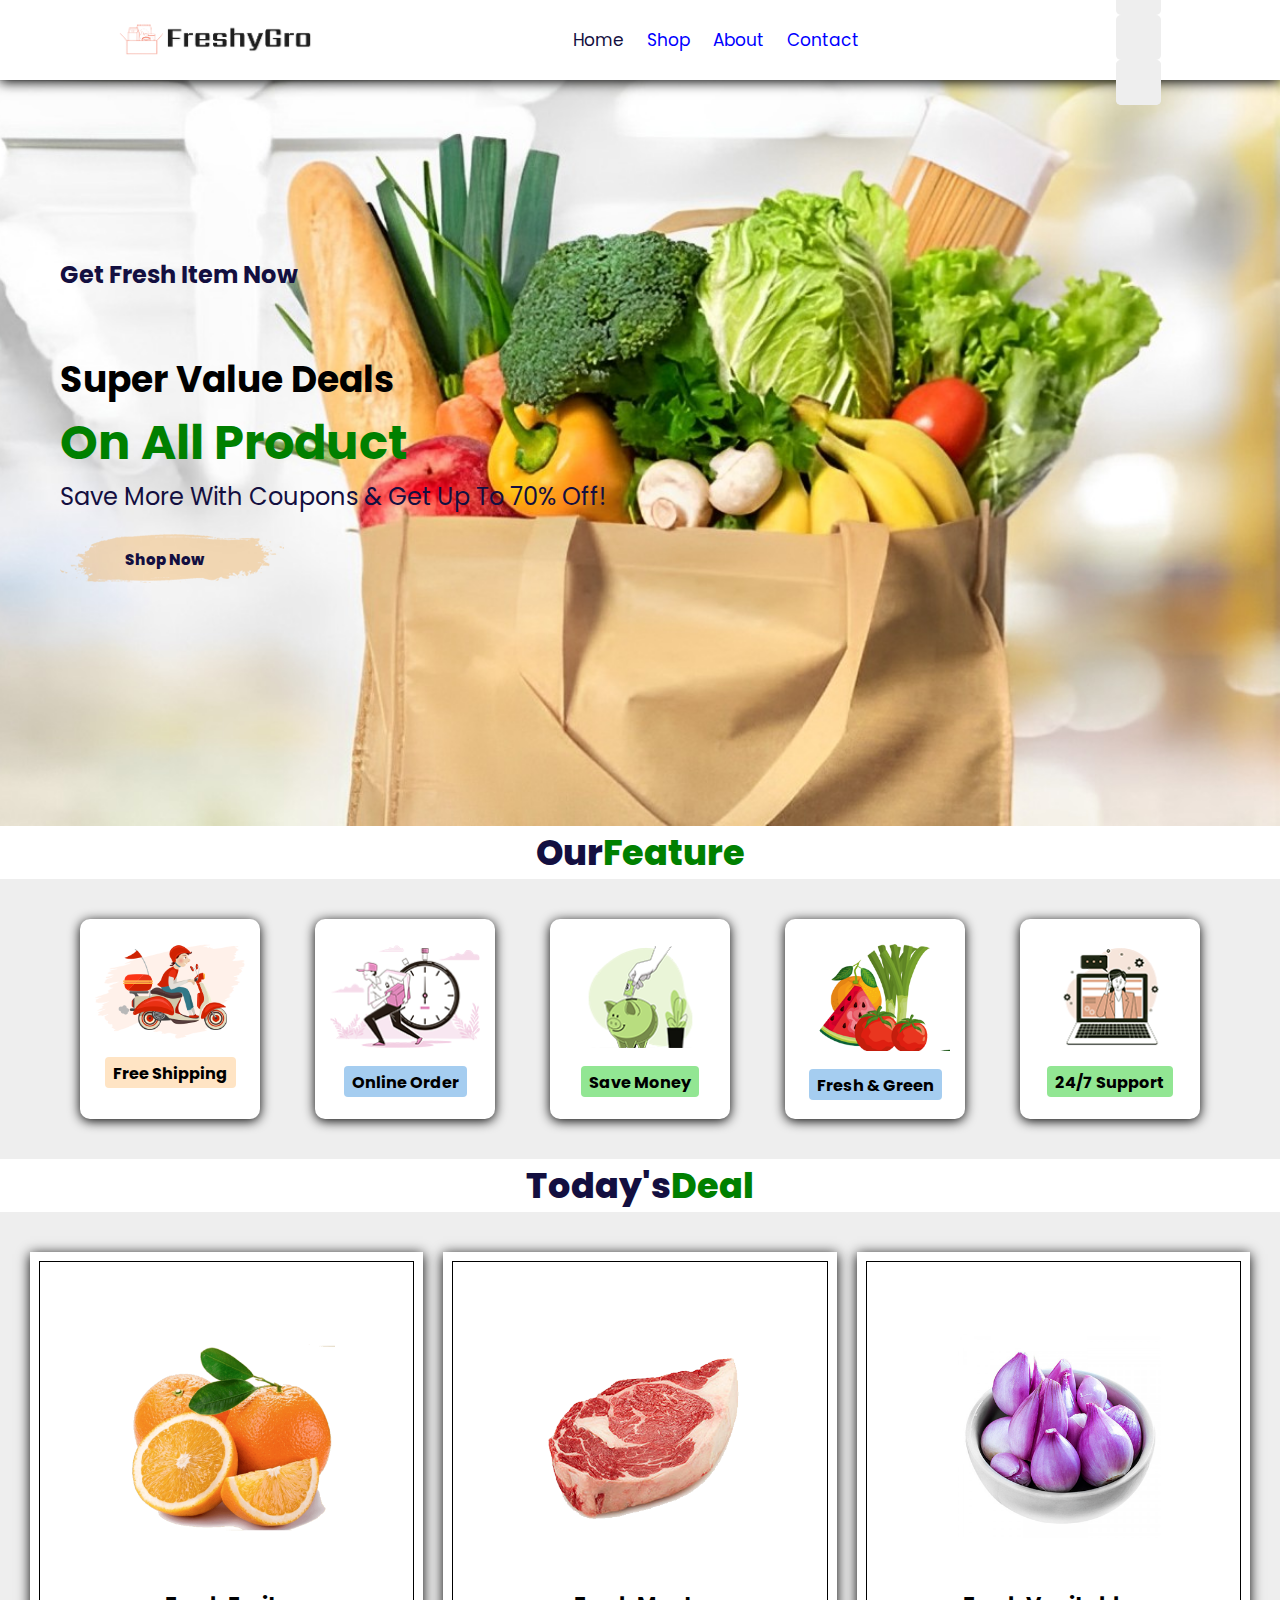
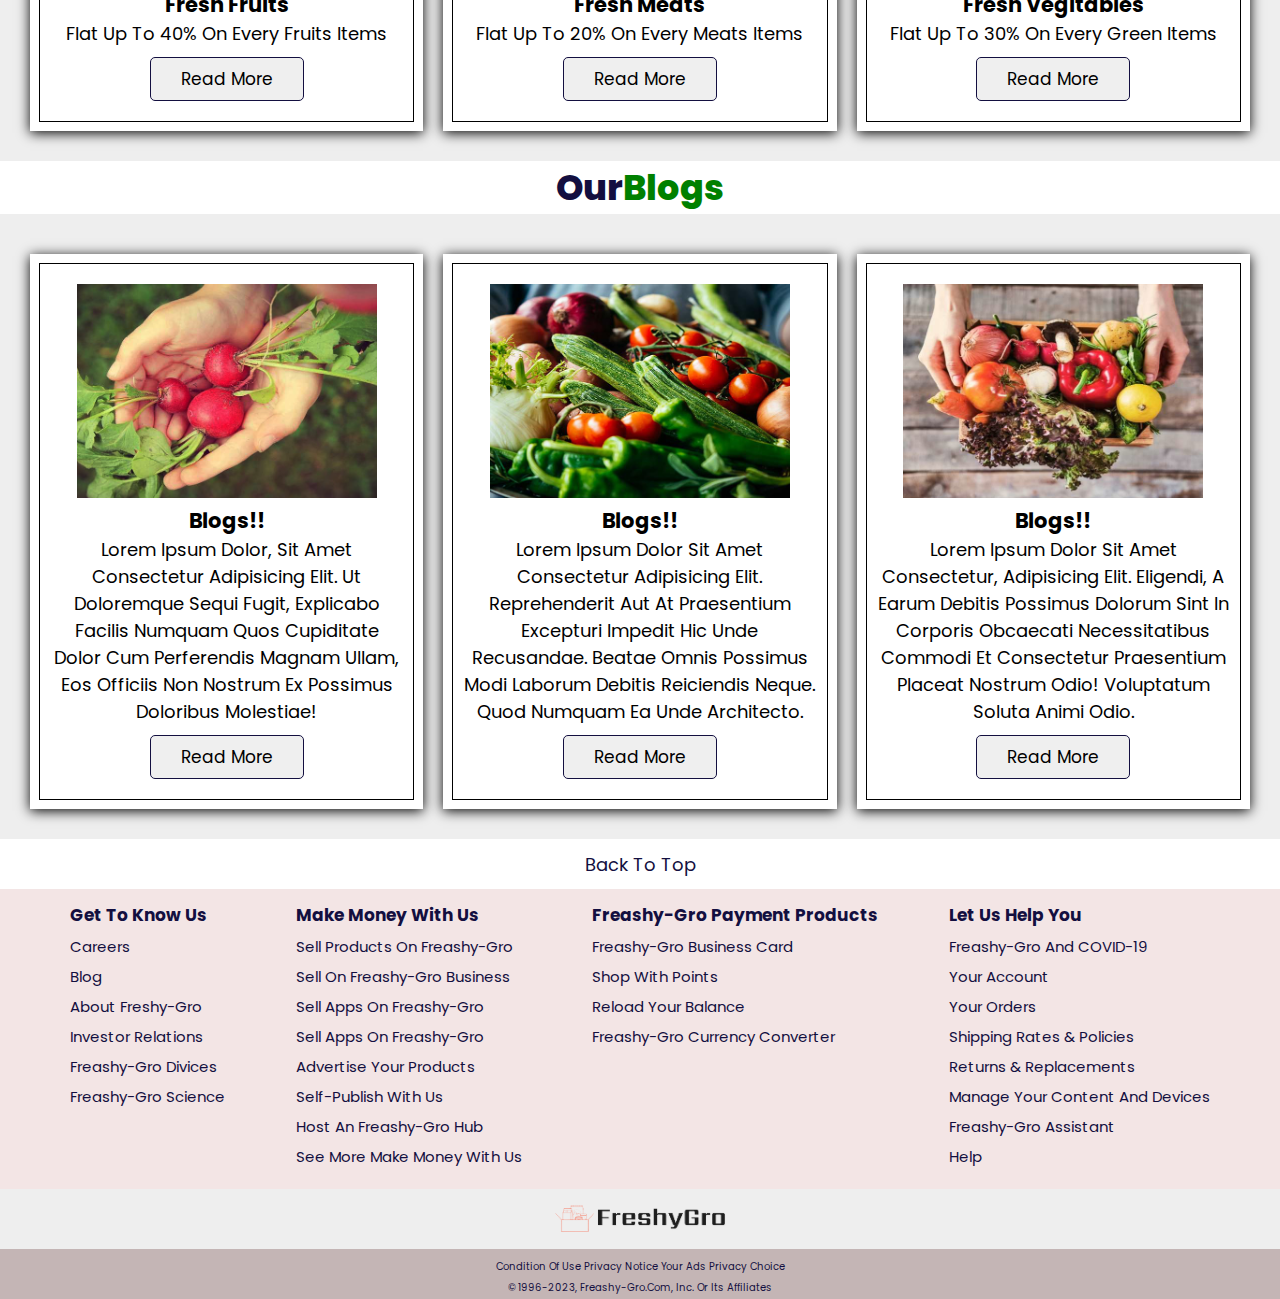
<file: home section/index.html>
<!DOCTYPE html>
<html lang="en">
<head>
    <meta charset="UTF-8">
    <meta name="viewport" content="width=device-width, initial-scale=1.0">
    <title>Freshy-Gro</title>

    <!--attached link-->

    <link rel="stylesheet" href="https://cdnjs.cloudflare.com/ajax/libs/font-awesome/6.4.2/css/all.min.css" integrity="sha512-z3gLpd7yknf1YoNbCzqRKc4qyor8gaKU1qmn+CShxbuBusANI9QpRohGBreCFkKxLhei6S9CQXFEbbKuqLg0DA==" crossorigin="anonymous" referrerpolicy="no-referrer" />"
    <link rel="stylesheet" href="/home section/style.css">
</head>


<body>


<!--navbar-->


<header class="header">
    <a href="#" class="logo"><i><img src="/grocary image/logo.png" alt="logo" width="200"></i></a>

    <nav class="navbar">
        <a class="active" href="/home section/index.html">Home</a>
        <a href="/shop section/shop.html">Shop</a>
        <a href="/about page/about.html">About</a>
        <a href="/contact page/contact.html">Contact</a>
    </nav>

    <div class="icons">
        <div class="fa fa-bars" id="menu-btn"></div>
        <div class="fa fa-search" id="search-btn"></div>
        <div class="fa fa-shopping-cart" id="cart-btn"></div>
        
        <button id="showLogin"><div class="fa fa-user" id="showLogin"></div></button>

    </div>


    <!--search box-->


    <form class="search-form">
        <input type="search" id="search-box" placeholder="Search Here...">
        <label for="search-box" class="fa fa-search"></label>
    </form>

    <!--login page-->

    

    <div class="overlay" id="overlay">
        <div class="login-container" id="loginContainer">
            <h2>Login</h2>
            <form action="login.php" method="POST">
                <input type="text" name="username" placeholder="Username" required>
                <input type="password" name="password" placeholder="Password" required>
                <input type="submit" value="Login">
            </form>
            <div class="close-btn"><button class="close" id="closeLogin">Close</button></div>
        </div>
    </div>
    

</header>


<!--hero section-->

<div class="hero">
    <h4>Get Fresh Item Now</h4>
    <h2>Super value deals</h2>
    <h1>On all product</h1>
    <p>Save more with coupons & get up to 70% off!</p>
    <button>Shop Now</button>
    
</div>


<!--feature section-->

<div class="fe-h1">
    <h1 class="Our">Our</h1><h1>Feature</h1> 

</div>

<div class="feature">
    <div class="fe-box">
        <img src="/grocary image/feature-img-2.png" alt="Free Shipping">
        <h6>Free Shipping</h6>
    </div>


    <div class="fe-box">
        <img src="/feature/f2.png" alt="online order">
        <h6>Online Order</h6>
    </div>


    <div class="fe-box">
        <img src="/feature/f3.png" alt="save money">
        <h6>Save Money</h6>
    </div>


    <div class="fe-box">
        <img src="/grocary image/feature-img-1.png" alt="Promotions">
        <h6>Fresh & Green</h6>
    </div>


   
    <div class="fe-box">
        <img src="/feature/f6.png" alt="Support">
        <h6>24/7 Support</h6>
    </div>
</div>


<!--Todays Deal-->


<div class="fe-h1">
    <h1 class="Our">Today's</h1><h1>Deal</h1> 

</div>

<div class="box-container">
    <div class="box">
        <img src="/grocary image/product-1.png" height="300px">
        <h3>Fresh Fruits</h3>

        <p>Flat up to 40% on every Fruits Items</p>

        <a href="#"><button class="btn">Read More</button></a>
    </div>


    <div class="box">
        <img src="/grocary image/product-3.png" height="300px">
        <h3>Fresh Meats</h3>

        <p>Flat up to 20% on every Meats Items</p>

        <a href="#"><button class="btn">Read More</button></a>
    </div>


    <div class="box">
        <img src="/grocary image/product-2.png" height="300px">
        <h3>Fresh Vegitables</h3>

        <p>Flat up to 30% on every Green Items</p>

        <a href="#"><button class="btn">Read More</button></a>
    </div>
</div>


<div class="fe-h1">
    <h1 class="Our">Our</h1><h1>Blogs</h1> 

</div>

<div class="box-container">
    <div class="box">
        <img src="/grocary image/blog-1.jpg" width="300px">
        <h3>Blogs!!</h3>

        <p>Lorem ipsum dolor, sit amet consectetur adipisicing elit. Ut doloremque sequi fugit, explicabo facilis numquam quos cupiditate dolor cum perferendis magnam ullam, eos officiis non nostrum ex possimus doloribus molestiae!</p>

        <a href="#"><button class="btn">Read More</button></a>
    </div>


    <div class="box">
        <img src="/grocary image/blog-2.jpg" width="300px">
        <h3>Blogs!!</h3>

        <p>Lorem ipsum dolor sit amet consectetur adipisicing elit. Reprehenderit aut at praesentium excepturi impedit hic unde recusandae. Beatae omnis possimus modi laborum debitis reiciendis neque. Quod numquam ea unde architecto.</p>

        <a href="#"><button class="btn">Read More</button></a>
    </div>


    <div class="box">
        <img src="/grocary image/blog-3.jpg" width="300px">
        <h3>Blogs!!</h3>

        <p>Lorem ipsum dolor sit amet consectetur, adipisicing elit. Eligendi, a earum debitis possimus dolorum sint in corporis obcaecati necessitatibus commodi et consectetur praesentium placeat nostrum odio! Voluptatum soluta animi odio.</p>

        <a href="#"><button class="btn">Read More</button></a>
    </div>
</div>




<!--footer-->

<footer>
    <div class="foot-1">
        Back to Top
    </div>

    <div class="foot-2">
        
        <ul>
            <p><b>Get to know us</b></p>
            <a>Careers</a>
            <a>Blog</a>
            <a>About Freshy-Gro</a>
            <a>Investor Relations</a>
            <a>Freashy-gro Divices</a>
            <a>Freashy-gro Science</a>
        </ul>

        <ul>
            <p><b>Make Money with Us</b></p>
            <a>Sell products on Freashy-gro</a>
            <a>Sell on Freashy-gro Business</a>
            <a>Sell apps on Freashy-gro</a>
            <a>Sell apps on Freashy-gro</a>
            <a>Advertise Your Products</a>
            <a>Self-Publish with Us</a>
            <a>Host an Freashy-gro Hub</a>
            <a>See More Make Money with Us</a>

        </ul>

        <ul>
            <p><b>Freashy-gro Payment Products</b></p>
            <a>Freashy-gro Business Card</a>
            <a>Shop with Points</a>
            <a>Reload Your Balance</a>
            <a>Freashy-gro Currency Converter</a>

        </ul>

        <ul>
            <p><b>Let Us Help You</b></p>
            <a>Freashy-gro and COVID-19</a>
            <a>Your Account</a>
            <a>Your Orders</a>
            <a>Shipping Rates & Policies</a>
            <a>Returns & Replacements</a>
            <a>Manage Your Content and Devices</a>
            <a>Freashy-gro Assistant</a>
            <a>Help</a>
                                                                                    
                
        </ul>

    </div>

    
    <div class="foot-3">
        <div class="logo2">
            <img src="/grocary image/logo.png" alt="logo" height="40px">
        </div>
    </div>


    <div class="foot-4">
        <div class="pages">
            <a>condition of Use</a>
            <a>Privacy Notice</a>
            <a>Your Ads Privacy Choice</a>
        </div>

        <div class="copyright">
            © 1996-2023, Freashy-gro.com, Inc. or its affiliates
        </div>
</footer>
   
    

<script src="/home section/script.js"></script>
</body>

</html>
</file>
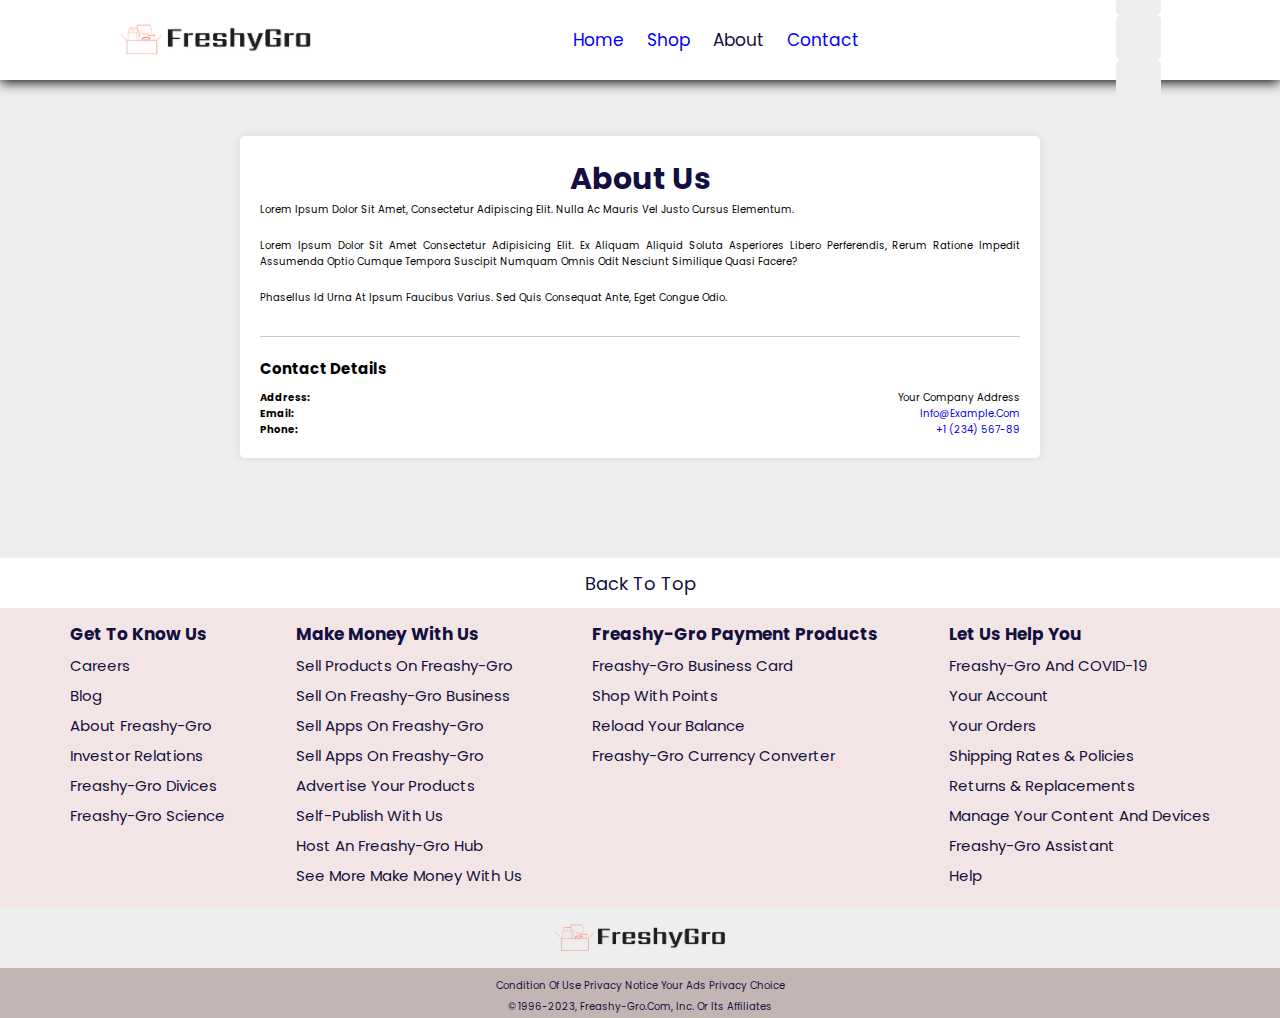
<file: about page/about.html>
<!DOCTYPE html>
<html lang="en">
<head>
    <meta charset="UTF-8">
    <meta name="viewport" content="width=device-width, initial-scale=1.0">
    <title>Freshy-Gro</title>

    <!--attached link-->

    <link rel="stylesheet" href="https://cdnjs.cloudflare.com/ajax/libs/font-awesome/6.4.2/css/all.min.css" integrity="sha512-z3gLpd7yknf1YoNbCzqRKc4qyor8gaKU1qmn+CShxbuBusANI9QpRohGBreCFkKxLhei6S9CQXFEbbKuqLg0DA==" crossorigin="anonymous" referrerpolicy="no-referrer" />"
    <link rel="stylesheet" href="/about page/about.css">
</head>


<body>


<!--navbar-->


<header class="header">
    <a href="#" class="logo"><i><img src="/grocary image/logo.png" alt="logo" width="200"></i></a>

    <nav class="navbar">
        <a href="/home section/index.html">Home</a>
        <a href="/shop section/shop.html">Shop</a>
        <a class="active" href="/about page/about.html">About</a>
        <a href="/contact page/contact.html">Contact</a>
    </nav>

    <div class="icons">
        <div class="fa fa-bars" id="menu-btn"></div>
        <div class="fa fa-search" id="search-btn"></div>
        <div class="fa fa-shopping-cart" id="cart-btn"></div>
        
        <button id="showLogin"><div class="fa fa-user" id="showLogin"></div></button>

    </div>


    <!--search box-->


    <form class="search-form">
        <input type="search" id="search-box" placeholder="Search Here...">
        <label for="search-box" class="fa fa-search"></label>
    </form>

    <!--login page-->

    

    <div class="overlay" id="overlay">
        <div class="login-container" id="loginContainer">
            <h2>Login</h2>
            <form action="login.php" method="POST">
                <input type="text" name="username" placeholder="Username" required>
                <input type="password" name="password" placeholder="Password" required>
                <input type="submit" value="Login">
            </form>
            <div class="close-btn"><button class="close" id="closeLogin">Close</button></div>
        </div>
    </div>
    

</header>

<div class="blankdiv">

</div>



    <div class="container">
        <h1>About Us</h1>
        <p>Lorem ipsum dolor sit amet, consectetur adipiscing elit. Nulla ac mauris vel justo cursus elementum.</p>
        <p>Lorem ipsum dolor sit amet consectetur adipisicing elit. Ex aliquam aliquid soluta asperiores libero perferendis, 
            rerum ratione impedit assumenda optio cumque tempora suscipit numquam omnis odit nesciunt similique quasi facere?</p>
        <p>Phasellus id urna at ipsum faucibus varius. Sed quis consequat ante, eget congue odio.</p>

        <div class="contact-details">
            <h2>Contact Details</h2>
            <div class="contact-info">
                <p><strong>Address:</strong></p>
                <p>Your Company Address</p>
            </div>
            <div class="contact-info">
                <p><strong>Email:</strong></p>
                <p><a href="mailto:info@example.com">info@example.com</a></p>
            </div>
            <div class="contact-info">
                <p><strong>Phone:</strong></p>
                <p><a href="tel:+123456789">+1 (234) 567-89</a></p>
            </div>
        </div>
    </div>

    <div class="blankdiv">
        
    </div>





<!--footer-->

<footer>
    <div class="foot-1">
        Back to Top
    </div>

    <div class="foot-2">
        
        <ul>
            <p><b>Get to know us</b></p>
            <a>Careers</a>
            <a>Blog</a>
            <a>About Freashy-gro</a>
            <a>Investor Relations</a>
            <a>Freashy-gro Divices</a>
            <a>Freashy-gro Science</a>
        </ul>

        <ul>
            <p><b>Make Money with Us</b></p>
            <a>Sell products on Freashy-gro</a>
            <a>Sell on Freashy-gro Business</a>
            <a>Sell apps on Freashy-gro</a>
            <a>Sell apps on Freashy-gro</a>
            <a>Advertise Your Products</a>
            <a>Self-Publish with Us</a>
            <a>Host an Freashy-gro Hub</a>
            <a>See More Make Money with Us</a>

        </ul>

        <ul>
            <p><b>Freashy-gro Payment Products</b></p>
            <a>Freashy-gro Business Card</a>
            <a>Shop with Points</a>
            <a>Reload Your Balance</a>
            <a>Freashy-gro Currency Converter</a>

        </ul>

        <ul>
            <p><b>Let Us Help You</b></p>
            <a>Freashy-gro and COVID-19</a>
            <a>Your Account</a>
            <a>Your Orders</a>
            <a>Shipping Rates & Policies</a>
            <a>Returns & Replacements</a>
            <a>Manage Your Content and Devices</a>
            <a>Freashy-gro Assistant</a>
            <a>Help</a>
                                                                                    
                
        </ul>

    </div>

    
    <div class="foot-3">
        <div class="logo2">
            <img src="/grocary image/logo.png" alt="logo" height="40px">
        </div>
    </div>


    <div class="foot-4">
        <div class="pages">
            <a>condition of Use</a>
            <a>Privacy Notice</a>
            <a>Your Ads Privacy Choice</a>
        </div>

        <div class="copyright">
            © 1996-2023, Freashy-gro.com, Inc. or its affiliates
        </div>
</footer>
   
    

<script src="/home section/script.js"></script>
</body>

</html>
</file>
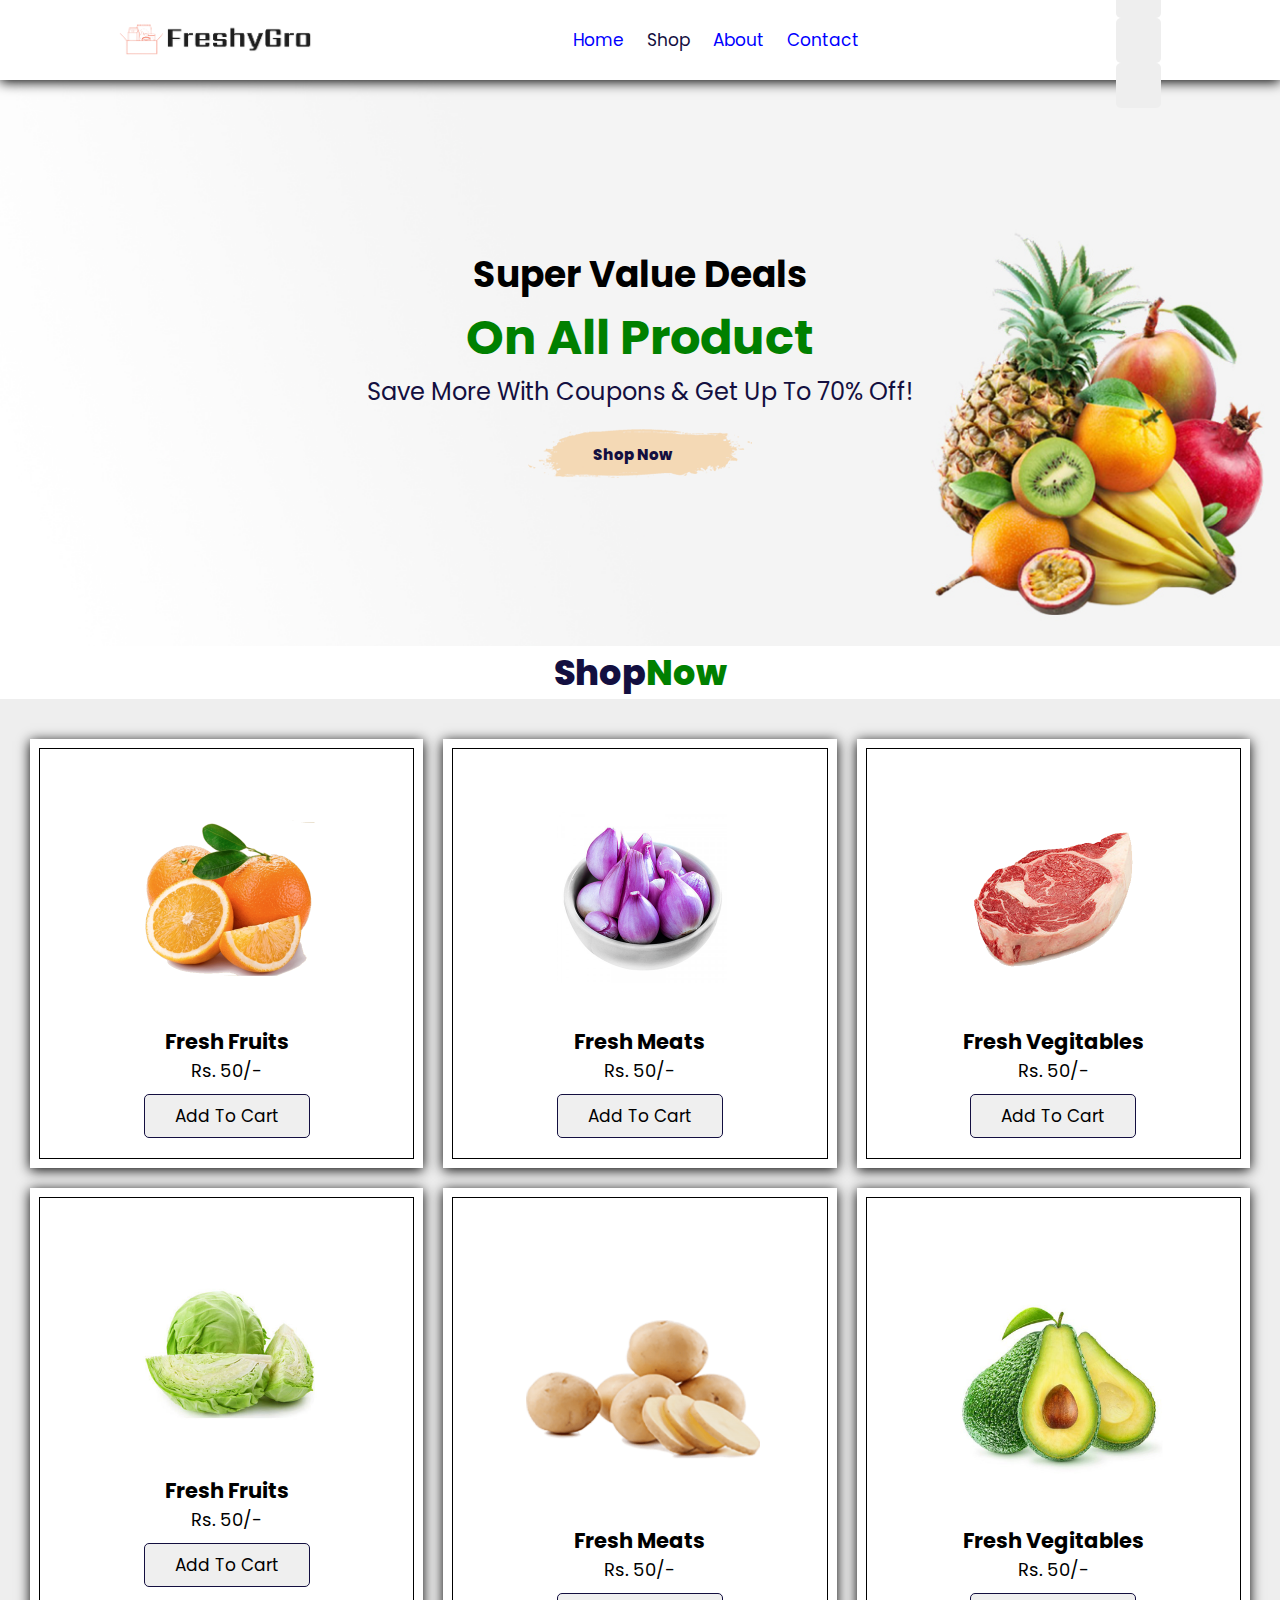
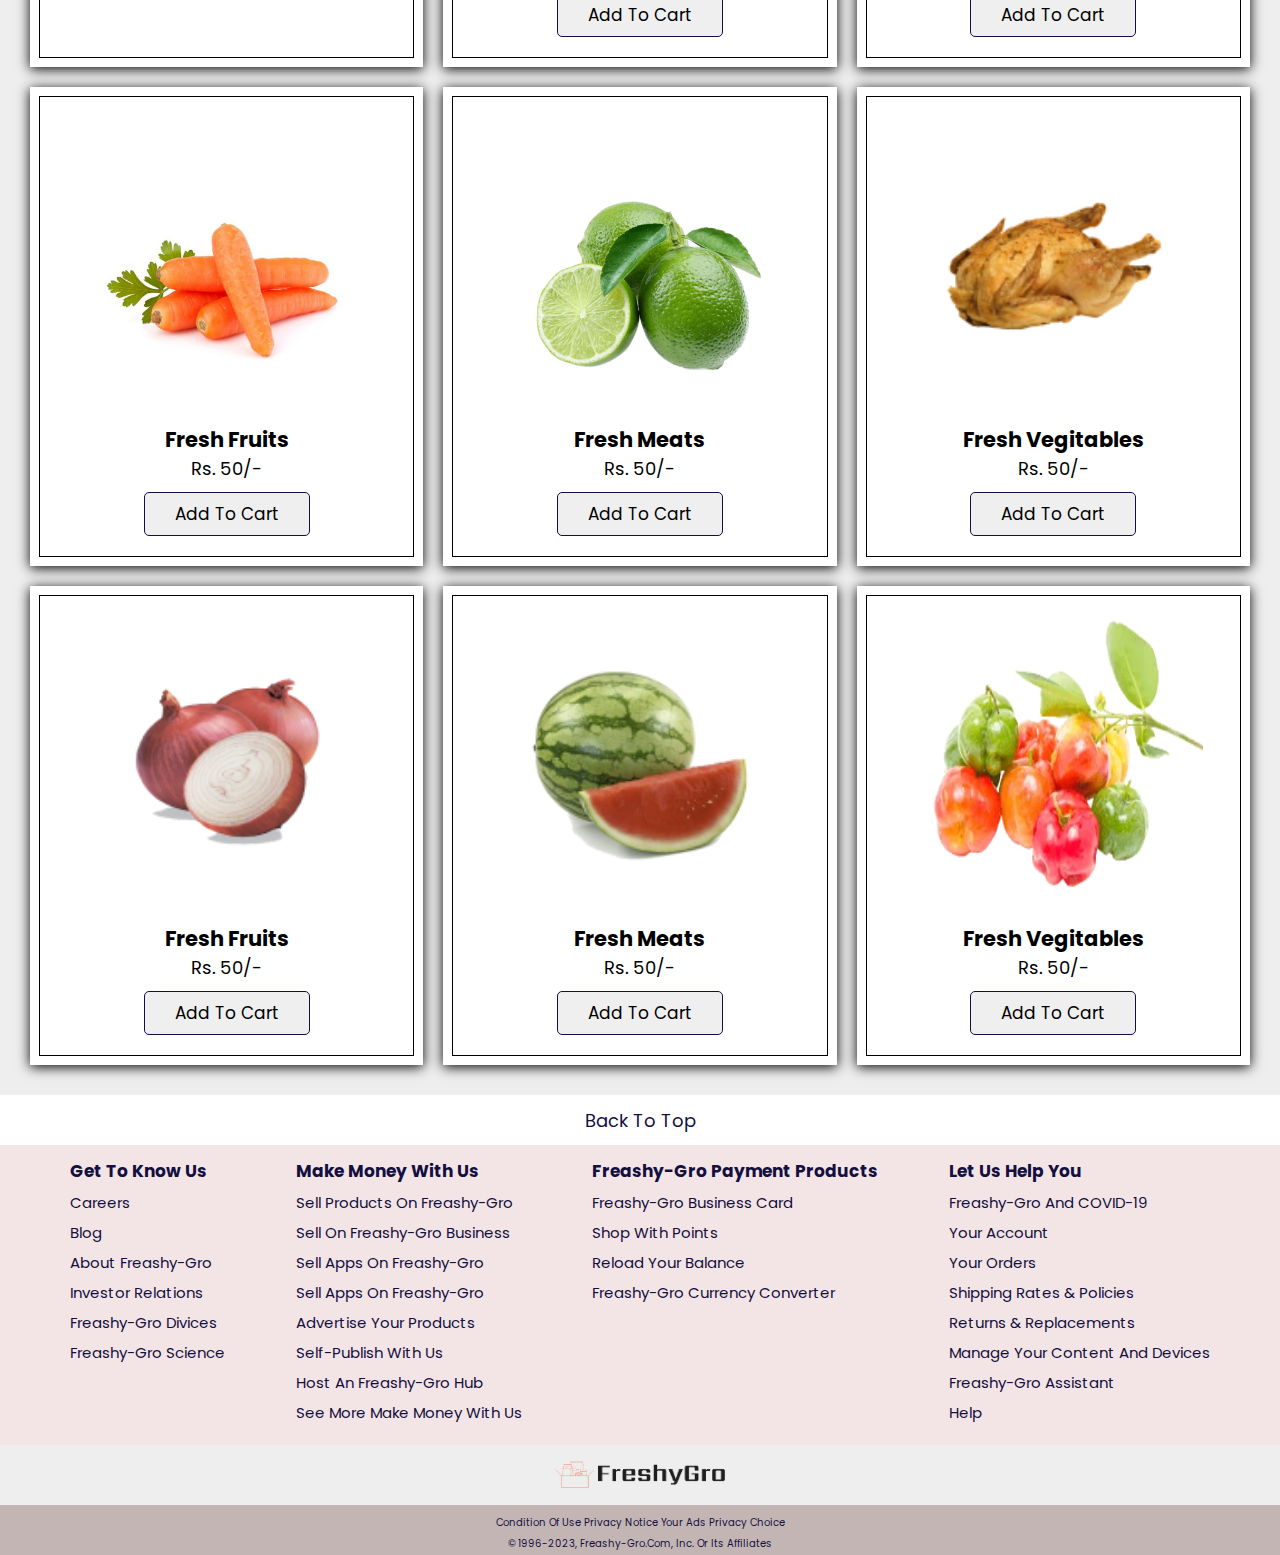
<file: shop section/shop.html>
<!DOCTYPE html>
<html lang="en">
<head>
    <meta charset="UTF-8">
    <meta name="viewport" content="width=device-width, initial-scale=1.0">
    <title>Freshy-Gro</title>

    <!--attached link-->

    <link rel="stylesheet" href="https://cdnjs.cloudflare.com/ajax/libs/font-awesome/6.4.2/css/all.min.css" integrity="sha512-z3gLpd7yknf1YoNbCzqRKc4qyor8gaKU1qmn+CShxbuBusANI9QpRohGBreCFkKxLhei6S9CQXFEbbKuqLg0DA==" crossorigin="anonymous" referrerpolicy="no-referrer" />"
    <link rel="stylesheet" href="/shop section/shop.css">
</head>


<body>


<!--navbar-->


<header class="header">
    <a href="#" class="logo"><i><img src="/grocary image/logo.png" alt="logo" width="200"></i></a>

    <nav class="navbar">
        <a href="/home section/index.html">Home</a>
        <a class="active" href="/shop section/shop.html">Shop</a>
        <a href="/about page/about.html">About</a>
        <a href="/about page/about.html">Contact</a>
    </nav>

    <div class="icons">
        <div class="fa fa-bars" id="menu-btn"></div>
        <div class="fa fa-search" id="search-btn"></div>
        <div class="fa fa-shopping-cart" id="cart-btn"></div>
        <div class="fa fa-user" id="user-btn"></div>

    </div>


    <!--search box-->


    <form class="search-form">
        <input type="search" id="search-box" placeholder="Search Here...">
        <label for="search-box" class="fa fa-search"></label>
    </form>

     <!--login page-->

    

     <div class="overlay" id="overlay">
        <div class="login-container" id="loginContainer">
            <h2>Login</h2>
            <form action="login.php" method="POST">
                <input type="text" name="username" placeholder="Username" required>
                <input type="password" name="password" placeholder="Password" required>
                <input type="submit" value="Login">
            </form>
            <div class="close-btn"><button class="close" id="closeLogin">Close</button></div>
        </div>
    </div>


</header>


<!--hero section-->

<div class="hero">
    
    
    <h2>Super value deals</h2>
    <h1>On all product</h1>
    <p>Save more with coupons & get up to 70% off!</p>
    <button>Shop Now</button>
    
</div>


<!--feature section-->



<div class="fe-h1">
    <h1 class="Our">Shop</h1><h1>Now</h1> 

</div>

<div class="box-container">
    <div class="box">
        <img src="/grocary image/product-1.png" width="300px">
        <h3>Fresh Fruits</h3>

        <p>Rs. 50/-</p>

        <a href="#"><button class="btn">Add To Cart</button></a>
    </div>


    <div class="box">
        <img src="/grocary image/product-2.png" width="300px">
        <h3>Fresh Meats</h3>

        <p>Rs. 50/-</p>

        <a href="#"><button class="btn">Add To Cart</button></a>
    </div>


    <div class="box">
        <img src="/grocary image/product-3.png" width="300px">
        <h3>Fresh Vegitables</h3>

        <p>Rs. 50/-</p>

        <a href="#"><button class="btn">Add To Cart</button></a>
    </div>


    <div class="box">
        <img src="/grocary image/product-4.png" width="300px">
        <h3>Fresh Fruits</h3>

        <p>Rs. 50/-</p>

        <a href="#"><button class="btn">Add To Cart</button></a>
    </div>


    <div class="box">
        <img src="/grocary image/product-5.png" height="300px">
        <h3>Fresh Meats</h3>

        <p>Rs. 50/-</p>

        <a href="#"><button class="btn">Add To Cart</button></a>
    </div>


    <div class="box">
        <img src="/grocary image/product-6.png" height="300px">
        <h3>Fresh Vegitables</h3>

        <p>Rs. 50/-</p>

        <a href="#"><button class="btn">Add To Cart</button></a>
    </div>


    <div class="box">
        <img src="/grocary image/product-7.png" height="300px">
        <h3>Fresh Fruits</h3>

        <p>Rs. 50/-</p>

        <a href="#"><button class="btn">Add To Cart</button></a>
    </div>


    <div class="box">
        <img src="/grocary image/product-8.png" height="300px">
        <h3>Fresh Meats</h3>

        <p>Rs. 50/-</p>

        <a href="#"><button class="btn">Add To Cart</button></a>
    </div>


    <div class="box">
        <img src="/grocary image/cart-img-3.png" height="300px">
        <h3>Fresh Vegitables</h3>

        <p>Rs. 50/-</p>

        <a href="#"><button class="btn">Add To Cart</button></a>
    </div>

    <div class="box">
        <img src="/grocary image/cart-img-2.png" width="300px">
        <h3>Fresh Fruits</h3>

        <p>Rs. 50/-</p>

        <a href="#"><button class="btn">Add To Cart</button></a>
    </div>


    <div class="box">
        <img src="/grocary image/cart-img-1.png" width="300px">
        <h3>Fresh Meats</h3>

        <p>Rs. 50/-</p>

        <a href="#"><button class="btn">Add To Cart</button></a>
    </div>


    <div class="box">
        <img src="/grocary image/cat-2.png" width="300px" height="300px">
        <h3>Fresh Vegitables</h3>

        <p>Rs. 50/-</p>

        <a href="#"><button class="btn">Add To Cart</button></a>
    </div>
</div>




<!--footer-->

<footer>
    <div class="foot-1">
        Back to Top
    </div>

    <div class="foot-2">
        
        <ul>
            <p><b>Get to know us</b></p>
            <a>Careers</a>
            <a>Blog</a>
            <a>About Freashy-gro</a>
            <a>Investor Relations</a>
            <a>Freashy-gro Divices</a>
            <a>Freashy-gro Science</a>
        </ul>

        <ul>
            <p><b>Make Money with Us</b></p>
            <a>Sell products on Freashy-gro</a>
            <a>Sell on Freashy-gro Business</a>
            <a>Sell apps on Freashy-gro</a>
            <a>Sell apps on Freashy-gro</a>
            <a>Advertise Your Products</a>
            <a>Self-Publish with Us</a>
            <a>Host an Freashy-gro Hub</a>
            <a>See More Make Money with Us</a>

        </ul>

        <ul>
            <p><b>Freashy-gro Payment Products</b></p>
            <a>Freashy-gro Business Card</a>
            <a>Shop with Points</a>
            <a>Reload Your Balance</a>
            <a>Freashy-gro Currency Converter</a>

        </ul>

        <ul>
            <p><b>Let Us Help You</b></p>
            <a>Freashy-gro and COVID-19</a>
            <a>Your Account</a>
            <a>Your Orders</a>
            <a>Shipping Rates & Policies</a>
            <a>Returns & Replacements</a>
            <a>Manage Your Content and Devices</a>
            <a>Freashy-gro Assistant</a>
            <a>Help</a>
                                                                                    
                
        </ul>

    </div>

    
    <div class="foot-3">
        <div class="logo2">
            <img src="/grocary image/logo.png" alt="logo" height="40px">
        </div>
    </div>


    <div class="foot-4">
        <div class="pages">
            <a>condition of Use</a>
            <a>Privacy Notice</a>
            <a>Your Ads Privacy Choice</a>
        </div>

        <div class="copyright">
            © 1996-2023, Freashy-gro.com, Inc. or its affiliates
        </div>
</footer>
   
    

<script src="/home section/script.js"></script>
</body>

</html>
</file>
<file: home section/style.css>
@import url('https://fonts.googleapis.com/css2?family=Poppins:ital,wght@0,400;0,500;1,300&display=swap');


:root{
    --green: green;
    --black: #130f40;
    --light-color: #666;
    --box-shadow: 0 .2rem 1.2rem rgba(0,0,0.08);
    --border: 2rem solid rgba(0,0,0.1);
    --outline: .1rem solid rgba(0,0,0.1);
}

*
{
    font-family: 'Poppins', sans-serif;
    margin: 0;
    padding: 0;
    box-sizing: border-box;
    outline: none;
    border: none;
    text-decoration: none;
    text-transform: capitalize;
    transition: all .2s linear;
    
}


html
{
    font-size: 62.5%;
    overflow-x: hidden;
    scroll-behavior: smooth;
    scroll-padding-top: 7rem;

}

body {
    background: #eee;
}

/*header section*/

.header {
    position: absolute;
    top: 0;
    left: 0;
    right: 0;
    display: flex;
    align-items: center;
    justify-content: space-between;
    padding: 2rem 9%;
    background: #fff;
    box-shadow: var(--box-shadow);
    height: 80px;
   
}


.header .navbar a
{
    font-size: 1.7rem;
    margin: 0 1rem;
    color: blue;

}


.header .navbar a:hover
{
    color: var(--green);
}

a:is(:link, :active, :visited).active {
    
    color: #130f40;
}


.header .icons div , 
.header .icons button
{
    
    height: 4.5rem;
    width: 4.5rem;
    line-height: 4.5rem;
    border-radius: .5rem;
    background: #eee;
    color: var(--black);
    font-size: 2rem;
    margin-right: .4rem;
    text-align: center;
    cursor: pointer;
}

.header .icons div:hover 
{
    background: var(--green);
    color: white;

}


#menu-btn {
    display: none;
}


.header .search-form {

    position: absolute;
    border: 1px solid;
    top: 120%;
    right: -110%;
    width: 50rem;
    height: 4.5rem;
    border-radius: .5rem;
    overflow: hidden;
    display: flex;
    align-items: center;
    box-shadow: var(--box-shadow);
    background: #fff;
}

.header .search-form.active {
    right: 2.5rem;
    transition: .3s linear;
}


.header .search-form input{

    height: 100%;
    width: 100%;
    padding: 0 1.5rem;
    background: none;
    color: var(--black);
    text-transform: none;
    font-size: 1.7rem;
}


.header .search-form label {

    padding-right: 1.5rem;
    font-size: 2.2rem;
    color: var(--black);
    cursor: pointer;
    
}


.header .search-form label:hover {

    color: var(--green);
}

/*login page*/



.login-container {
    background-color: #fff;
    border-radius: 5px;
    padding: 20px;
    box-shadow: 0px 0px 10px rgba(0, 0, 0, 0.2);
    width: 300px;
    text-align: center;
    display: none; /* Initially hidden */
}

.login-container h2 {
    margin-bottom: 20px;
}

.login-container input[type="text"],
.login-container input[type="password"] {
    width: 100%;
    padding: 10px;
    margin-bottom: 15px;
    border: 1px solid #ccc;
    border-radius: 3px;
}

.login-container input[type="submit"] {
    background-color: #eee;
    color: #130f40;
    border: none;
    border-radius: 3px;
    padding: 10px 20px;
    cursor: pointer;
    border: 1px solid #ccc;
    border-radius: 3px;
}

.login-container input[type="submit"]:hover {
    background-color: var(--green);
    color: #fff;
}

/* Overlay for the pop-up */
.overlay {
    position: fixed;
    top: 0;
    left: 0;
    width: 100%;
    height: 100%;
    background-color: rgba(0, 0, 0, 0.5);
    display: none; /* Initially hidden */
    justify-content: center;
    align-items: center;
}

.close {
    background-color: #eee;
    color: var(--black);
    border: 1px solid #ccc;
    border-radius: 3px;
    padding: 10px 20px;
    cursor: pointer;
}

.close-btn {
    padding-top: 15px;
}

.close:hover{
    background-color: var(--black);
    color: #fff;
}


/*hero section*/

.hero{

    background-image: url(/grocary\ image/hero-sec.jpg);
    height: 90vh;
    width: 100%;
    background-position: top 25% right 0;
    background-size: cover;
    padding-top: 90px;
    padding: 0 60px;
    display: flex;
    flex-direction: column;
    align-items: flex-start;
    justify-content: center;
    font-size: x-large;
    
}

.hero h4 {
    padding-bottom: 60px;
    color: #130f40;
}

.hero h1 {
    color: var(--green);
    
}

.hero p 
{
    color: #130f40;
    padding-bottom:20px ;
}

.hero button {
    background-image: url("/grocary\ image/button.png");
    color: #130f40;
    padding: 14px 80px 14px 65px;
    background-color: transparent;
    font-size:15px ;
    background-repeat: no-repeat;
    font-weight: 800;
    cursor: pointer;
    
}

/*feature sec*/


.feature {
    padding: 40px 80px;
    display: flex;
    align-items: center;
    justify-content: space-between;
    flex-wrap: wrap;
    
}

.fe-box {
    width: 180px;
    height: 200px;
    text-align: center;
    padding: 25px 15px;
    box-shadow: var(--box-shadow);
    background-color: #fff;
    border-radius: 1rem;
    font-size: x-large;
}

.fe-box h6 {
    background-color: bisque;
    padding: 9px 8px 6px 8px;
    line-height: 1;
    border-radius: 4px;
    display: inline-block;
}

.fe-box img{
    width: 100%;
    margin-bottom: 5px;
}

.fe-box:nth-child(4) h6{
    background-color: rgb(165, 205, 240);
}

.fe-box:nth-child(2) h6{
    background-color: rgb(165, 205, 240);
}

.fe-box:nth-child(3) h6{
    background-color: rgb(146, 230, 147);
}

.fe-box:nth-child(5) h6{
    background-color: rgb(146, 230, 147);
}

.fe-h1{
    display: flex;
    align-items: center;
    justify-content: center;
    font-size: large;
    background-color: #fff;
}

.fe-h1 h1 {
   
    font-size:35px ;
    align-items: center;
    font-weight: 800;
    color: var(--green);
}

.fe-h1 .Our {
    color: #130f40;
}

.btn {
    margin-top: 1rem;
    display: inline-block;
    padding: .8rem 3rem;
    font-size: 1.7rem;
    border: 1px solid var(--black);
    border-radius: .5rem;
    cursor: pointer;


}

.btn:hover{
    background: var(--green);
    color: #fff;
}


.box-container{
    
    display: grid;
    grid-template-columns: repeat(auto-fit, minmax(30rem, 1fr));
    gap: 2rem;
    padding: 4rem 3rem 3rem 3rem;
}


.box-container .box {
    
    padding: 3rem 2rem;
    background: #fff;
    outline: var(--outline);
    outline-offset: -1rem;
    text-align: center;
    font-size: large;
    box-shadow: var(--box-shadow);

}

.box-container .box:hover {

    box-shadow: 0.5px 0.5px 10px 1px var(--green);
}


/*footer*/

.foot-1 {
    background-color: #fff;
    color: #130f40;
    height: 50px;
    display: flex;
    justify-content: center;
    align-items: center;
    font-size: large;

}


.foot-2 {
    background-color: #f3e5e5;
    color: #130f40;
    height: 300px;
    display: flex;
    justify-content: space-evenly;
    
}

ul a {
    display: block;
    margin-top: 7px;
    font-size: 15px;
}

ul p {
    font-size: 17px;
    margin-top: 13px;
}

.foot-3 {
    height: 60px;
    background-color: #eee;
   
}

.logo2 {
    background-repeat: no-repeat;
    display: flex;
    justify-content: center;
    align-items: center;
    padding-top: 8px;
    
    
}
   


.foot-4{
    background-color: #c4b5b5;
    color: #130f40;
    height: 50px;
    text-align: center;
}

.pages{
    
    padding-top: 10px;

}

.copyright{
    padding-top: 5px;
   
}
</file>
<file: about page/about.css>
@import url('https://fonts.googleapis.com/css2?family=Poppins:ital,wght@0,400;0,500;1,300&display=swap');


:root{
    --green: green;
    --black: #130f40;
    --light-color: #666;
    --box-shadow: 0 .2rem 1.2rem rgba(0,0,0.08);
    --border: 2rem solid rgba(0,0,0.1);
    --outline: .1rem solid rgba(0,0,0.1);
}

*
{
    font-family: 'Poppins', sans-serif;
    margin: 0;
    padding: 0;
    box-sizing: border-box;
    outline: none;
    border: none;
    text-decoration: none;
    text-transform: capitalize;
    transition: all .2s linear;
    
}


html
{
    font-size: 62.5%;
    overflow-x: hidden;
    scroll-behavior: smooth;
    scroll-padding-top: 7rem;

}

body {
    background: #eee;
}



/*header section*/

.header {
    position: absolute;
    top: 0;
    left: 0;
    right: 0;
    display: flex;
    align-items: center;
    justify-content: space-between;
    padding: 2rem 9%;
    background: #fff;
    box-shadow: var(--box-shadow);
    height: 80px;
   
}


.header .navbar a
{
    font-size: 1.7rem;
    margin: 0 1rem;
    color: blue;

}


.header .navbar a:hover
{
    color: var(--green);
}

a:is(:link, :active, :visited).active {
    
    color: #130f40;
}


.header .icons div , 
.header .icons button
{
    
    height: 4.5rem;
    width: 4.5rem;
    line-height: 4.5rem;
    border-radius: .5rem;
    background: #eee;
    color: var(--black);
    font-size: 2rem;
    margin-right: .4rem;
    text-align: center;
    cursor: pointer;
}

.header .icons div:hover 
{
    background: var(--green);
    color: white;

}


#menu-btn {
    display: none;
}


.header .search-form {

    position: absolute;
    border: 1px solid;
    top: 120%;
    right: -110%;
    width: 50rem;
    height: 4.5rem;
    border-radius: .5rem;
    overflow: hidden;
    display: flex;
    align-items: center;
    box-shadow: var(--box-shadow);
    background: #fff;
}

.header .search-form.active {
    right: 2.5rem;
    transition: .3s linear;
}


.header .search-form input{

    height: 100%;
    width: 100%;
    padding: 0 1.5rem;
    background: none;
    color: var(--black);
    text-transform: none;
    font-size: 1.7rem;
}


.header .search-form label {

    padding-right: 1.5rem;
    font-size: 2.2rem;
    color: var(--black);
    cursor: pointer;
    
}


.header .search-form label:hover {

    color: var(--green);
}

/*login page*/



.login-container {
    background-color: #fff;
    border-radius: 5px;
    padding: 20px;
    box-shadow: 0px 0px 10px rgba(0, 0, 0, 0.2);
    width: 300px;
    text-align: center;
    display: none; /* Initially hidden */
}

.login-container h2 {
    margin-bottom: 20px;
}

.login-container input[type="text"],
.login-container input[type="password"] {
    width: 100%;
    padding: 10px;
    margin-bottom: 15px;
    border: 1px solid #ccc;
    border-radius: 3px;
}

.login-container input[type="submit"] {
    background-color: #eee;
    color: #130f40;
    border: none;
    border-radius: 3px;
    padding: 10px 20px;
    cursor: pointer;
    border: 1px solid #ccc;
    border-radius: 3px;
}

.login-container input[type="submit"]:hover {
    background-color: var(--green);
    color: #fff;
}

/* Overlay for the pop-up */
.overlay {
    position: fixed;
    top: 0;
    left: 0;
    width: 100%;
    height: 100%;
    background-color: rgba(0, 0, 0, 0.5);
    display: none; /* Initially hidden */
    justify-content: center;
    align-items: center;
}

.close {
    background-color: #eee;
    color: var(--black);
    border: 1px solid #ccc;
    border-radius: 3px;
    padding: 10px 20px;
    cursor: pointer;
}

.close-btn {
    padding-top: 15px;
}

.close:hover{
    background-color: var(--black);
    color: #fff;
}

.blankdiv {
    height: 100px;
    color: #fff;
}


.container {
    
    margin: 0 auto;
    max-width: 800px;
    
    padding: 20px 20px 20px 20px;
    background-color: #fff;
    box-shadow: 0 0 10px rgba(0, 0, 0, 0.1);
    border-radius: 5px;
    border: #130f40;
    margin-top: 20px;
    font-size: 10px;
}

.container h1 {
    text-align: center;
    color: #130f40;
    font-size: 30px;
}

.container p {
    text-align: justify;
    margin-bottom: 20px;
}

.contact-details {
    margin-top: 30px;
    border-top: 1px solid #ccc;
    padding-top: 20px;
}

.contact-details h2 {
    margin-bottom: 10px;
}

.contact-info {
    display: flex;
    justify-content: space-between;
}

.contact-info p {
    margin: 0;
}

/*footer*/

.foot-1 {
    background-color: #fff;
    color: #130f40;
    height: 50px;
    display: flex;
    justify-content: center;
    align-items: center;
    font-size: large;

}


.foot-2 {
    background-color: #f3e5e5;
    color: #130f40;
    height: 300px;
    display: flex;
    justify-content: space-evenly;
    
}

ul a {
    display: block;
    margin-top: 7px;
    font-size: 15px;
}

ul p {
    font-size: 17px;
    margin-top: 13px;
}

.foot-3 {
    height: 60px;
    background-color: #eee;
   
}

.logo2 {
    background-repeat: no-repeat;
    display: flex;
    justify-content: center;
    align-items: center;
    padding-top: 8px;
    
    
}
   


.foot-4{
    background-color: #c4b5b5;
    color: #130f40;
    height: 50px;
    text-align: center;
}

.pages{
    
    padding-top: 10px;

}

.copyright{
    padding-top: 5px;
   
}
</file>
<file: shop section/shop.css>
@import url('https://fonts.googleapis.com/css2?family=Poppins:ital,wght@0,400;0,500;1,300&display=swap');


:root{
    --green: green;
    --black: #130f40;
    --light-color: #666;
    --box-shadow: 0 .2rem 1.2rem rgba(0,0,0.08);
    --border: 2rem solid rgba(0,0,0.1);
    --outline: .1rem solid rgba(0,0,0.1);
}

*
{
    font-family: 'Poppins', sans-serif;
    margin: 0;
    padding: 0;
    box-sizing: border-box;
    outline: none;
    border: none;
    text-decoration: none;
    text-transform: capitalize;
    transition: all .2s linear;
    
}


html
{
    font-size: 62.5%;
    overflow-x: hidden;
    scroll-behavior: smooth;
    scroll-padding-top: 7rem;

}

body {
    background: #eee;
}

/*header section*/

.header {
    position: absolute;
    top: 0;
    left: 0;
    right: 0;
    display: flex;
    align-items: center;
    justify-content: space-between;
    padding: 2rem 9%;
    background: #fff;
    box-shadow: var(--box-shadow);
    height: 80px;
   
}


.header .navbar a
{
    font-size: 1.7rem;
    margin: 0 1rem;
    color: blue;

}


.header .navbar a:hover
{
    color: var(--green);
}

a:is(:link, :active, :visited).active {
    
    color: #130f40;
}


.header .icons div
{
    
    height: 4.5rem;
    width: 4.5rem;
    line-height: 4.5rem;
    border-radius: .5rem;
    background: #eee;
    color: var(--black);
    font-size: 2rem;
    margin-right: .4rem;
    text-align: center;
    cursor: pointer;
}

.header .icons div:hover 
{
    background: var(--green);
    color: white;

}


#menu-btn {
    display: none;
}


.header .search-form {

    position: absolute;
    border: 1px solid;
    top: 120%;
    right: -110%;
    width: 50rem;
    height: 4.5rem;
    border-radius: .5rem;
    overflow: hidden;
    display: flex;
    align-items: center;
    box-shadow: var(--box-shadow);
    background: #fff;
}

.header .search-form.active {
    right: 2.5rem;
    transition: .3s linear;
}


.header .search-form input{

    height: 100%;
    width: 100%;
    padding: 0 1.5rem;
    background: none;
    color: var(--black);
    text-transform: none;
    font-size: 1.7rem;
}


.header .search-form label {

    padding-right: 1.5rem;
    font-size: 2.2rem;
    color: var(--black);
    cursor: pointer;
    
}


.header .search-form label:hover {

    color: var(--green);
}



/*login page*/



.login-container {
    background-color: #fff;
    border-radius: 5px;
    padding: 20px;
    box-shadow: 0px 0px 10px rgba(0, 0, 0, 0.2);
    width: 300px;
    text-align: center;
    display: none; /* Initially hidden */
}

.login-container h2 {
    margin-bottom: 20px;
}

.login-container input[type="text"],
.login-container input[type="password"] {
    width: 100%;
    padding: 10px;
    margin-bottom: 15px;
    border: 1px solid #ccc;
    border-radius: 3px;
}

.login-container input[type="submit"] {
    background-color: #eee;
    color: #130f40;
    border: none;
    border-radius: 3px;
    padding: 10px 20px;
    cursor: pointer;
    border: 1px solid #ccc;
    border-radius: 3px;
}

.login-container input[type="submit"]:hover {
    background-color: var(--green);
    color: #fff;
}

/* Overlay for the pop-up */
.overlay {
    position: fixed;
    top: 0;
    left: 0;
    width: 100%;
    height: 100%;
    background-color: rgba(0, 0, 0, 0.5);
    display: none; /* Initially hidden */
    justify-content: center;
    align-items: center;
}

.close {
    background-color: #eee;
    color: var(--black);
    border: 1px solid #ccc;
    border-radius: 3px;
    padding: 10px 20px;
    cursor: pointer;
}

.close-btn {
    padding-top: 15px;
}

.close:hover{
    background-color: var(--black);
    color: #fff;
}





/*hero section*/

.hero{

    background-image: url(/feature/banner-img.jpg);
    height: 70vh;
    width: 100%;
    background-position: top 25% right 0;
    background-size: cover;
    padding-top: 90px;
    padding: 0 60px;
    display: flex;
    flex-direction: column;
    align-items: center;
    justify-content: center;
    font-size: x-large;
    
}


.hero h1 {
    color: var(--green);
    
    
}

.hero h2 {
    padding-top: 80px;
}

.hero p 
{
    color: #130f40;
    padding-bottom:20px ;
}

.hero button {
    background-image: url("/grocary\ image/button.png");
    color: #130f40;
    padding: 14px 80px 30px 65px;
    background-color: transparent;
    font-size:15px ;
    background-repeat: no-repeat;
    font-weight: 800;
    cursor: pointer;
    
}

/*feature sec*/


.feature {
    padding: 40px 80px;
    display: flex;
    align-items: center;
    justify-content: space-between;
    flex-wrap: wrap;
    
}

.fe-box {
    width: 180px;
    height: 200px;
    text-align: center;
    padding: 25px 15px;
    box-shadow: var(--box-shadow);
    background-color: #fff;
    border-radius: 1rem;
    font-size: x-large;
}

.fe-box h6 {
    background-color: bisque;
    padding: 9px 8px 6px 8px;
    line-height: 1;
    border-radius: 4px;
    display: inline-block;
}

.fe-box img{
    width: 100%;
    margin-bottom: 5px;
}

.fe-box:nth-child(4) h6{
    background-color: rgb(165, 205, 240);
}

.fe-box:nth-child(2) h6{
    background-color: rgb(165, 205, 240);
}

.fe-box:nth-child(3) h6{
    background-color: rgb(146, 230, 147);
}

.fe-box:nth-child(5) h6{
    background-color: rgb(146, 230, 147);
}

.fe-h1{
    display: flex;
    align-items: center;
    justify-content: center;
    font-size: large;
    background-color: #fff;
}

.fe-h1 h1 {
   
    font-size:35px ;
    align-items: center;
    font-weight: 800;
    color: var(--green);
}

.fe-h1 .Our {
    color: #130f40;
}

.btn {
    margin-top: 1rem;
    display: inline-block;
    padding: .8rem 3rem;
    font-size: 1.7rem;
    border: 1px solid var(--black);
    border-radius: .5rem;
    cursor: pointer;


}

.btn:hover{
    background: var(--green);
    color: #fff;
}


.box-container{
    
    display: grid;
    grid-template-columns: repeat(auto-fit, minmax(30rem, 1fr));
    gap: 2rem;
    padding: 4rem 3rem 3rem 3rem;
}


.box-container .box {
    
    padding: 3rem 2rem;
    background: #fff;
    outline: var(--outline);
    outline-offset: -1rem;
    text-align: center;
    font-size: large;
    box-shadow: var(--box-shadow);

}

.box-container .box:hover {

    box-shadow: 0.5px 0.5px 10px 1px var(--green);
}


/*footer*/

.foot-1 {
    background-color: #fff;
    color: #130f40;
    height: 50px;
    display: flex;
    justify-content: center;
    align-items: center;
    font-size: large;

}


.foot-2 {
    background-color: #f3e5e5;
    color: #130f40;
    height: 300px;
    display: flex;
    justify-content: space-evenly;
    
}

ul a {
    display: block;
    margin-top: 7px;
    font-size: 15px;
}

ul p {
    font-size: 17px;
    margin-top: 13px;
}

.foot-3 {
    height: 60px;
    background-color: #eee;
   
}

.logo2 {
    background-repeat: no-repeat;
    display: flex;
    justify-content: center;
    align-items: center;
    padding-top: 8px;
    
    
}
   


.foot-4{
    background-color: #c4b5b5;
    color: #130f40;
    height: 50px;
    text-align: center;
}

.pages{
    
    padding-top: 10px;

}

.copyright{
    padding-top: 5px;
   
}
</file>
